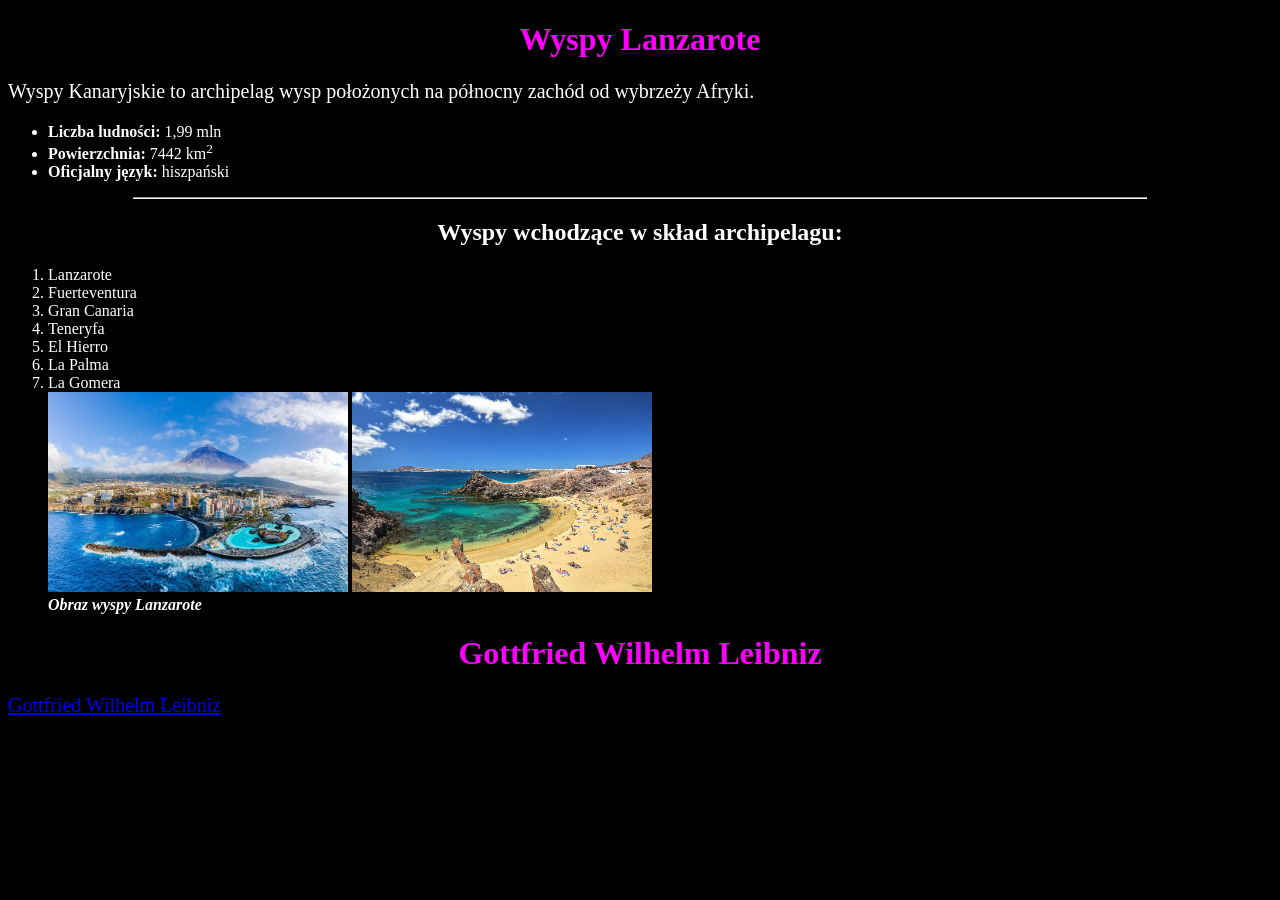
<file: lanzarote.html>
<!DOCTYPE html>
<html>
    <head>
    <meta charset="utf-8">
    
    <title>Lanzarote</title>
<link rel="stylesheet" href="css/css2code.css" type="text/css">
        </head>


<body>
    <h1 align="center">Wyspy Lanzarote</h1>

    <p>Wyspy Kanaryjskie to archipelag wysp położonych na północny zachód
    od wybrzeży Afryki.</p>

    <ul>
        <li><b>Liczba ludności:</b> 1,99 mln</li>
        <li><b>Powierzchnia:</b> 7442 km<sup>2</sup></li>
        <li><b>Oficjalny język:</b> hiszpański</li>
    </ul>

    <hr width="80%">

    <h2 align="center">Wyspy wchodzące w skład archipelagu:</h2>

    <ol>
        <li>Lanzarote</li>
        <li>Fuerteventura</li>
        <li>Gran Canaria</li>
        <li>Teneryfa</li>
        <li>El Hierro</li>
        <li>La Palma</li>
        <li>La Gomera</li>
  
        <img src="photos/wyspylazarote(2).jpg" width="300" height="200" alt="Obraz Lanzarote">
        <img src="photos/wyspylazarote.jpg" width="300" height="200" alt="Obraz Lanzarote2">
       
        <div>
            <i><b>Obraz wyspy Lanzarote</b></i>
        </div>
    </ol>

    <h1 align="center">Gottfried Wilhelm Leibniz</h1>
    
   <p><a href="index.html">Gottfried Wilhelm Leibniz</a></p>
</body>
    
<script>
function zmienKolor() {
    if (document.body.style.backgroundColor === "black") {
        document.body.style.backgroundColor = "white";
        document.body.style.color = "black";
    } else {
        document.body.style.backgroundColor = "black";
        document.body.style.color = "white";
    }
}
</script>

</html>
</file>
<file: css/css2code.css>
body {
background-color:black;
}

h1{
color:magenta;
text-align: center;
}

p {
font-family: verdana;
font-size: 20px;
color:white;
}
h2{
color:white
}
li{
color:white;
}
b{
color:white
}
</file>
